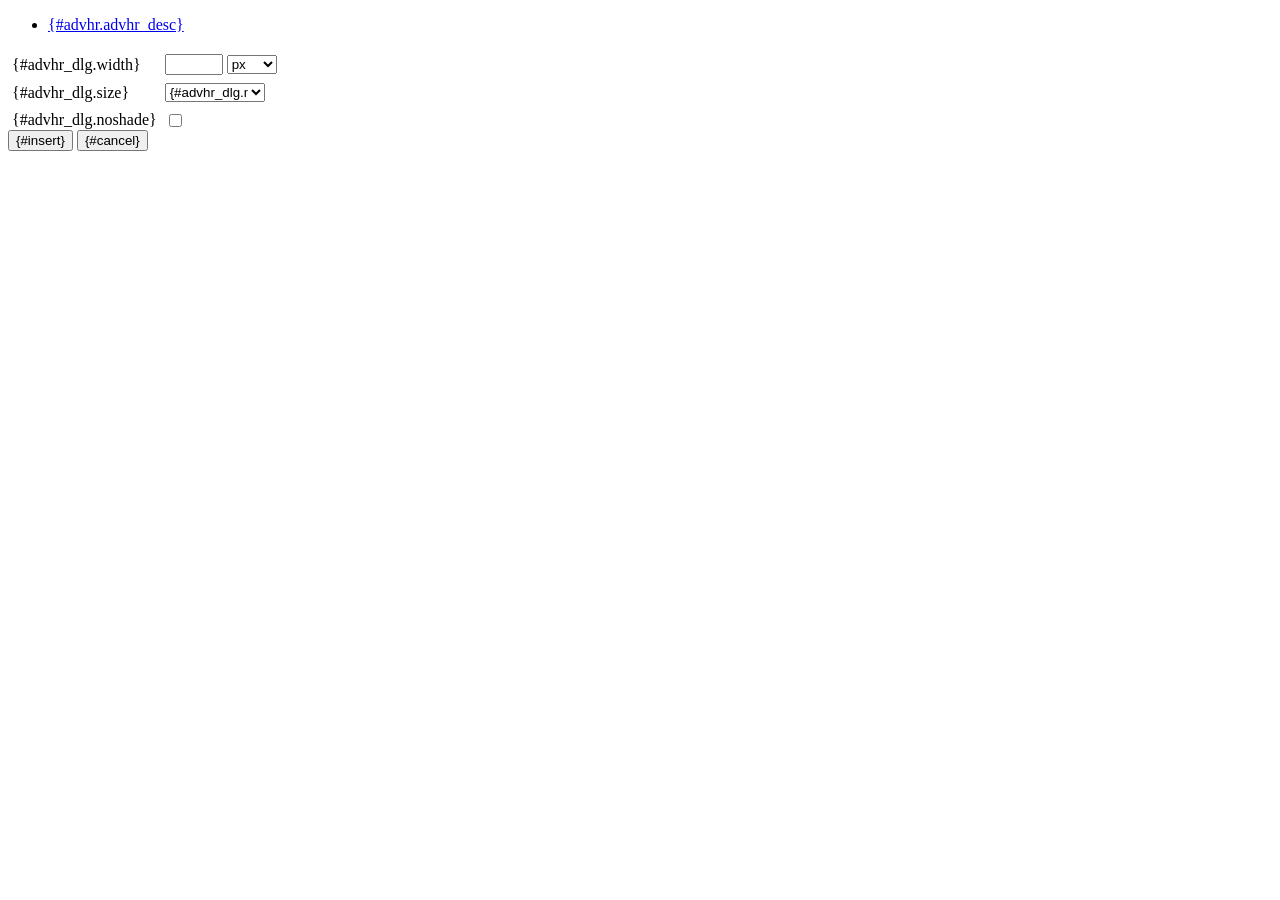
<file: lynkd/app/webroot/js/tiny_mce/plugins/advhr/rule.htm>
<!DOCTYPE html PUBLIC "-//W3C//DTD XHTML 1.0 Strict//EN" "http://www.w3.org/TR/xhtml1/DTD/xhtml1-strict.dtd">
<html xmlns="http://www.w3.org/1999/xhtml">
<head>
	<title>{#advhr.advhr_desc}</title>
	<script type="text/javascript" src="../../tiny_mce_popup.js"></script>
	<script type="text/javascript" src="js/rule.js"></script>
	<script type="text/javascript" src="../../utils/mctabs.js"></script>
	<script type="text/javascript" src="../../utils/form_utils.js"></script>
	<link href="css/advhr.css" rel="stylesheet" type="text/css" />
</head>
<body role="application">
<form onsubmit="AdvHRDialog.update();return false;" action="#">
	<div class="tabs">
		<ul>
			<li id="general_tab" class="current" aria-controls="general_panel"><span><a href="javascript:mcTabs.displayTab('general_tab','general_panel');" onmousedown="return false;">{#advhr.advhr_desc}</a></span></li>
		</ul>
	</div>

	<div class="panel_wrapper">
		<div id="general_panel" class="panel current">
			<table role="presentation" border="0" cellpadding="4" cellspacing="0">
					<tr role="group" aria-labelledby="width_label">
						<td><label id="width_label" for="width">{#advhr_dlg.width}</label></td>
						<td class="nowrap">
							<input id="width" name="width" type="text" value="" class="mceFocus" />
							<span style="display:none;" id="width_unit_label">{#advhr_dlg.widthunits}</span>
							<select name="width2" id="width2" aria-labelledby="width_unit_label">
								<option value="">px</option>
								<option value="%">%</option>
							</select>
						</td>
					</tr>
					<tr>
						<td><label for="size">{#advhr_dlg.size}</label></td>
						<td><select id="size" name="size">
							<option value="">{#advhr_dlg.normal}</option>
							<option value="1">1</option>
							<option value="2">2</option>
							<option value="3">3</option>
							<option value="4">4</option>
							<option value="5">5</option>
						</select></td>
					</tr>
					<tr>
						<td><label for="noshade">{#advhr_dlg.noshade}</label></td>
						<td><input type="checkbox" name="noshade" id="noshade" class="radio" /></td>
					</tr>
			</table>
		</div>
	</div>

	<div class="mceActionPanel">
		<input type="submit" id="insert" name="insert" value="{#insert}" />
		<input type="button" id="cancel" name="cancel" value="{#cancel}" onclick="tinyMCEPopup.close();" />
	</div>
</form>
</body>
</html>
</file>
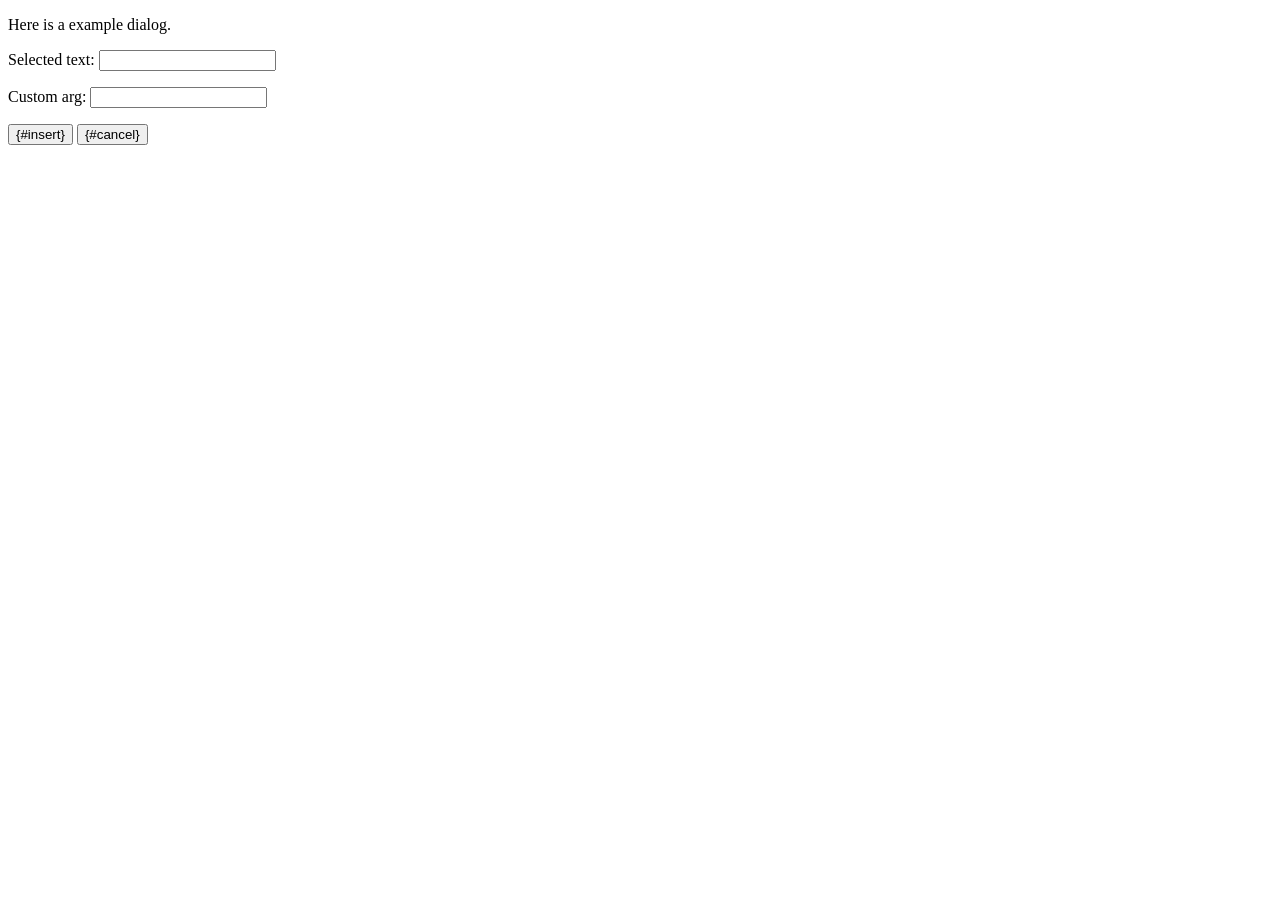
<file: lynkd/app/webroot/js/tiny_mce/plugins/example/dialog.htm>
<!DOCTYPE html PUBLIC "-//W3C//DTD XHTML 1.0 Strict//EN" "http://www.w3.org/TR/xhtml1/DTD/xhtml1-strict.dtd">
<html xmlns="http://www.w3.org/1999/xhtml">
<head>
	<title>{#example_dlg.title}</title>
	<script type="text/javascript" src="../../tiny_mce_popup.js"></script>
	<script type="text/javascript" src="js/dialog.js"></script>
</head>
<body>

<form onsubmit="ExampleDialog.insert();return false;" action="#">
	<p>Here is a example dialog.</p>
	<p>Selected text: <input id="someval" name="someval" type="text" class="text" /></p>
	<p>Custom arg: <input id="somearg" name="somearg" type="text" class="text" /></p>

	<div class="mceActionPanel">
		<input type="button" id="insert" name="insert" value="{#insert}" onclick="ExampleDialog.insert();" />
		<input type="button" id="cancel" name="cancel" value="{#cancel}" onclick="tinyMCEPopup.close();" />
	</div>
</form>

</body>
</html>
</file>
<file: lynkd/app/webroot/js/tiny_mce/plugins/advhr/css/advhr.css>
input.radio {border:1px none #000; background:transparent; vertical-align:middle;}
.panel_wrapper div.current {height:80px;}
#width {width:50px; vertical-align:middle;}
#width2 {width:50px; vertical-align:middle;}
#size {width:100px;}
</file>
